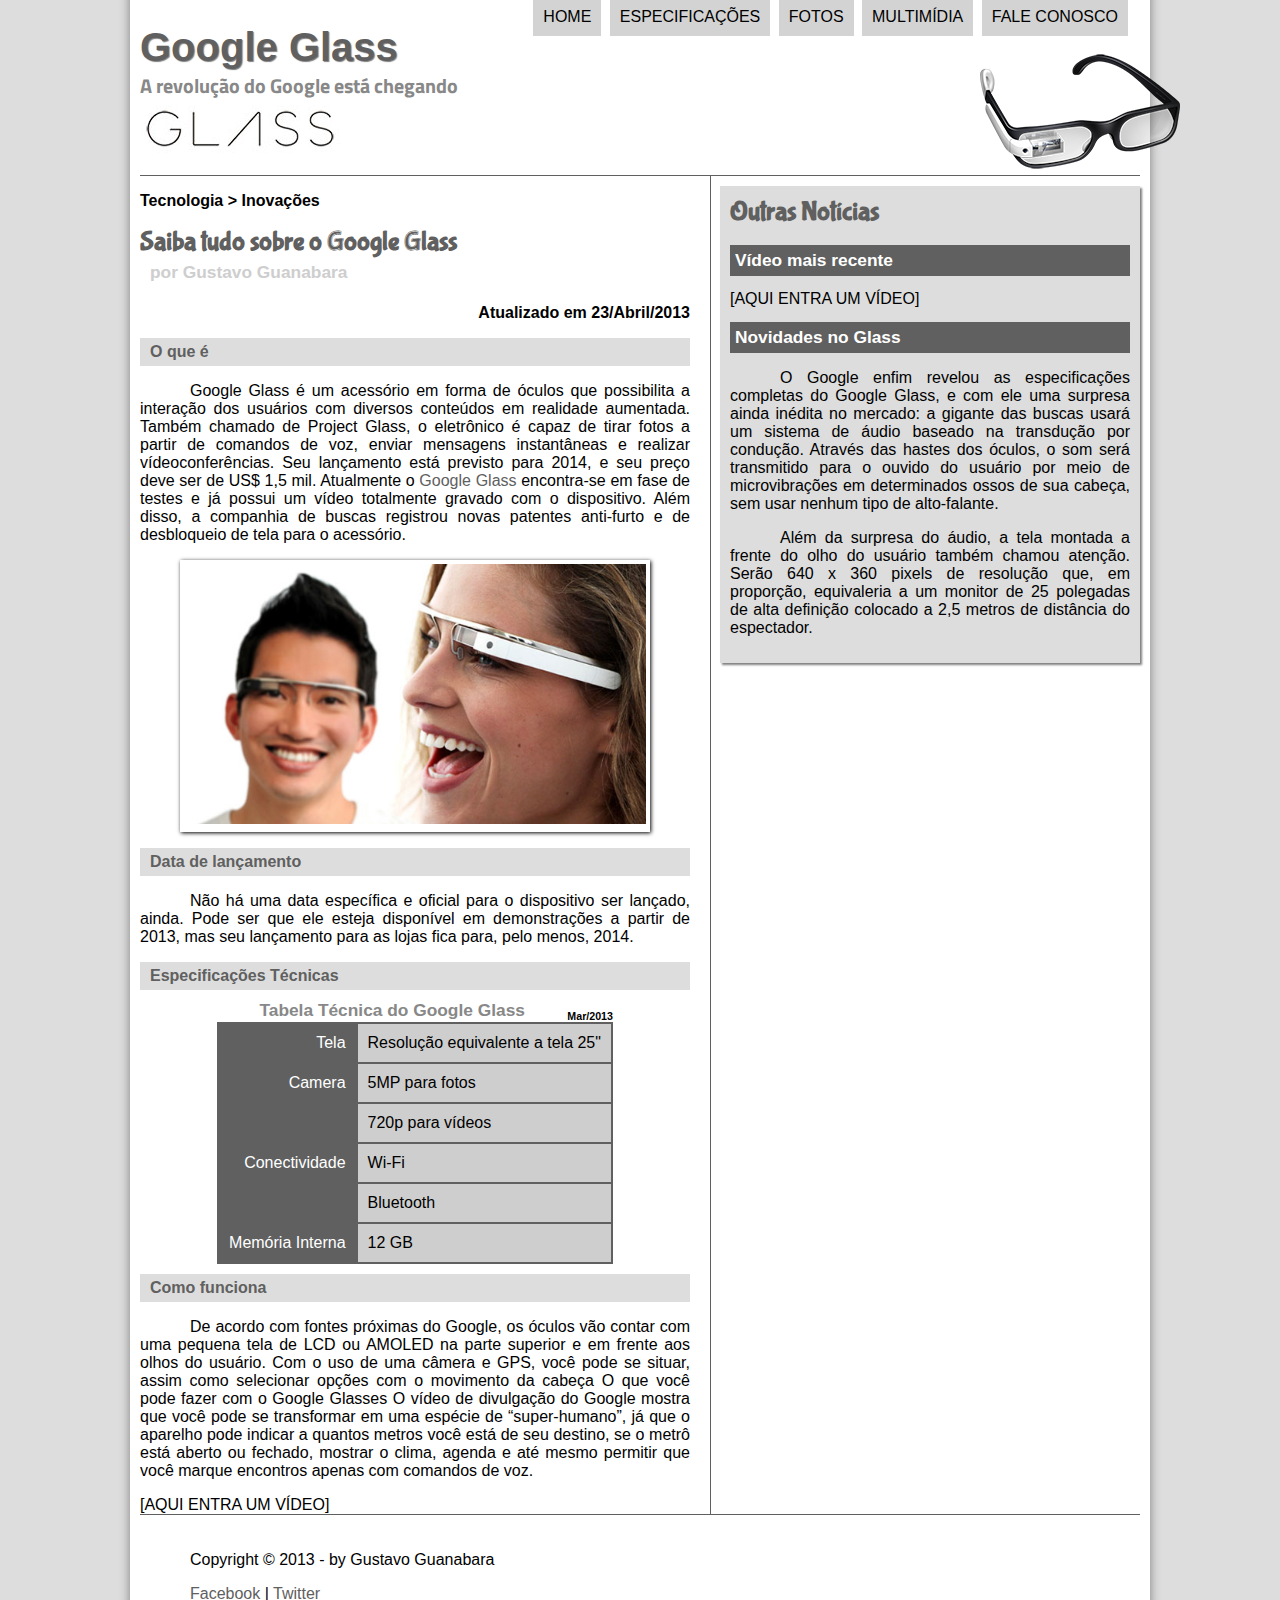
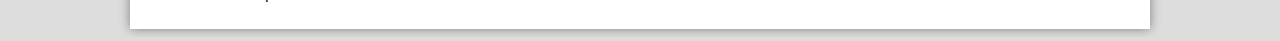
<file: index.html>
<!DOCTYPE html>
<html lang="pt-br">

<head>
    <meta charset="utf-8">
    <title>Tudo sobre Google Glass</title>
    <link rel="stylesheet" type="text/css" href="_css/estilo.css">
</head>

<body>
    <div id="interface">
        <header id="cabecalho">
            <hgroup>
                <h1>Google Glass</h1>
                <h2>A revolução do Google está chegando</h2>
            </hgroup>

            <img id="icone" src="_imagens/glass-oculos-preto-peq.png"> 
            
            <nav id="menu">
                <h1>Menu Principal</h1>
                <ul type="circle">
                    <li><a href="index.html">Home</a></li>
                    <li><a href="specs.html">Especificações</a></li>
                    <li><a href="fotos.html">Fotos</a></li>
                    <li><a href="multimidia.html">Multimídia</a></li>
                    <li><a href="fale-conosco.html">Fale conosco</a></li>
                </ul>
            </nav>
        </header>
        <section id="corpo">
            <article id="noticia-principal">
                    <header id="cabecalho-artigo">
                        <hgroup>
                            <h3>Tecnologia > Inovações</h3>
                            <h1>Saiba tudo sobre o Google Glass</h1>
                            <h2>por Gustavo Guanabara</h2>
                            <h3 class="direita">Atualizado em 23/Abril/2013</h3>
                        </hgroup> 
                    </header>

                <h2>O que é</h2>
                <p>Google Glass</span> é um acessório em forma de óculos que possibilita a interação dos usuários com diversos conteúdos
                    em realidade aumentada. Também chamado de Project Glass, o eletrônico é capaz de tirar fotos a partir de comandos
                    de voz, enviar mensagens instantâneas e realizar vídeoconferências. Seu lançamento está previsto para 2014, e
                    seu preço deve ser de US$ 1,5 mil. Atualmente o <a href="http://glass.google.com" target="_blank">Google Glass</a> encontra-se em fase de testes e já possui um vídeo
                    totalmente gravado com o dispositivo. Além disso, a companhia de buscas registrou novas patentes anti-furto e
                    de desbloqueio de tela para o acessório.
                </p>
                <figure class="foto-legenda">
                    <img src="_imagens/glass-quadro-homem-mulher.jpg"/>
                    <figcaption>
                        <h3>Google Glass</h3>
                        <p>Uma nova maneira de ver o mundo.</p>
                    </figcaption>
                </figure>
                

                <h2>Data de lançamento</h2>
                <p>Não há uma data específica e oficial para o dispositivo ser lançado, ainda. Pode ser que ele esteja disponível em
                    demonstrações a partir de 2013, mas seu lançamento para as lojas fica para, pelo menos, 2014.
                </p>
                
                <h2>Especificações Técnicas</h2>
                <table id="tabelaspec">
                    <caption>Tabela Técnica do Google Glass <span>Mar/2013</span></caption>
                    <tr><td class="ce">Tela</td><td class="cd">Resolução equivalente a tela 25"</td></tr>
                    <tr><td rowspan="2" class="ce">Camera</td><td class="cd">5MP para fotos</td></tr>
                    <tr><td class="cd">720p para vídeos</td></tr>
                    <tr><td rowspan="2" class="ce">Conectividade</td><td class="cd">Wi-Fi</td></tr>
                    <tr><td class="cd">Bluetooth</td></tr>
                    <tr><td class="ce">Memória Interna</td><td class="cd">12 GB</td></tr>
                </table>

                <h2>Como funciona</h2>
                <p>De acordo com fontes próximas do Google, os óculos vão contar com uma pequena tela de LCD ou AMOLED na parte superior
                    e em frente aos olhos do usuário. Com o uso de uma câmera e GPS, você pode se situar, assim como selecionar opções
                    com o movimento da cabeça O que você pode fazer com o Google Glasses O vídeo de divulgação do Google mostra que
                    você pode se transformar em uma espécie de “super-humano”, já que o aparelho pode indicar a quantos metros você
                    está de seu destino, se o metrô está aberto ou fechado, mostrar o clima, agenda e até mesmo permitir que você
                    marque encontros apenas com comandos de voz.
                </p>

                [AQUI ENTRA UM VÍDEO]
            </article>
        </section>
        <aside id="lateral">
            <h1>Outras Notícias </h1>

            <h2>Vídeo mais recente </h2>

            [AQUI ENTRA UM VÍDEO]

            <h2>Novidades no Glass</h2>
            <p>O Google enfim revelou as especificações completas do Google Glass, e com ele uma surpresa ainda inédita no mercado: a gigante
            das buscas usará um sistema de áudio baseado na transdução por condução. Através das hastes dos óculos, o som será
            transmitido para o ouvido do usuário por meio de microvibrações em determinados ossos de sua cabeça, sem usar nenhum
            tipo de alto-falante.</p>
            <p>Além da surpresa do áudio, a tela montada a frente do olho do usuário também chamou atenção.
            Serão 640 x 360 pixels de resolução que, em proporção, equivaleria a um monitor de 25 polegadas de alta definição
            colocado a 2,5 metros de distância do espectador.
            </p>
        </aside>
        <footer id="rodape">
            <p>Copyright &copy; 2013 - by Gustavo Guanabara</p>
            <p><a href="http://www.facebook.com">Facebook</a> | 
                <a href="http://www.twitter.com">Twitter</a></p>
        </footer>
    </div>
</body>
</html>
</file>
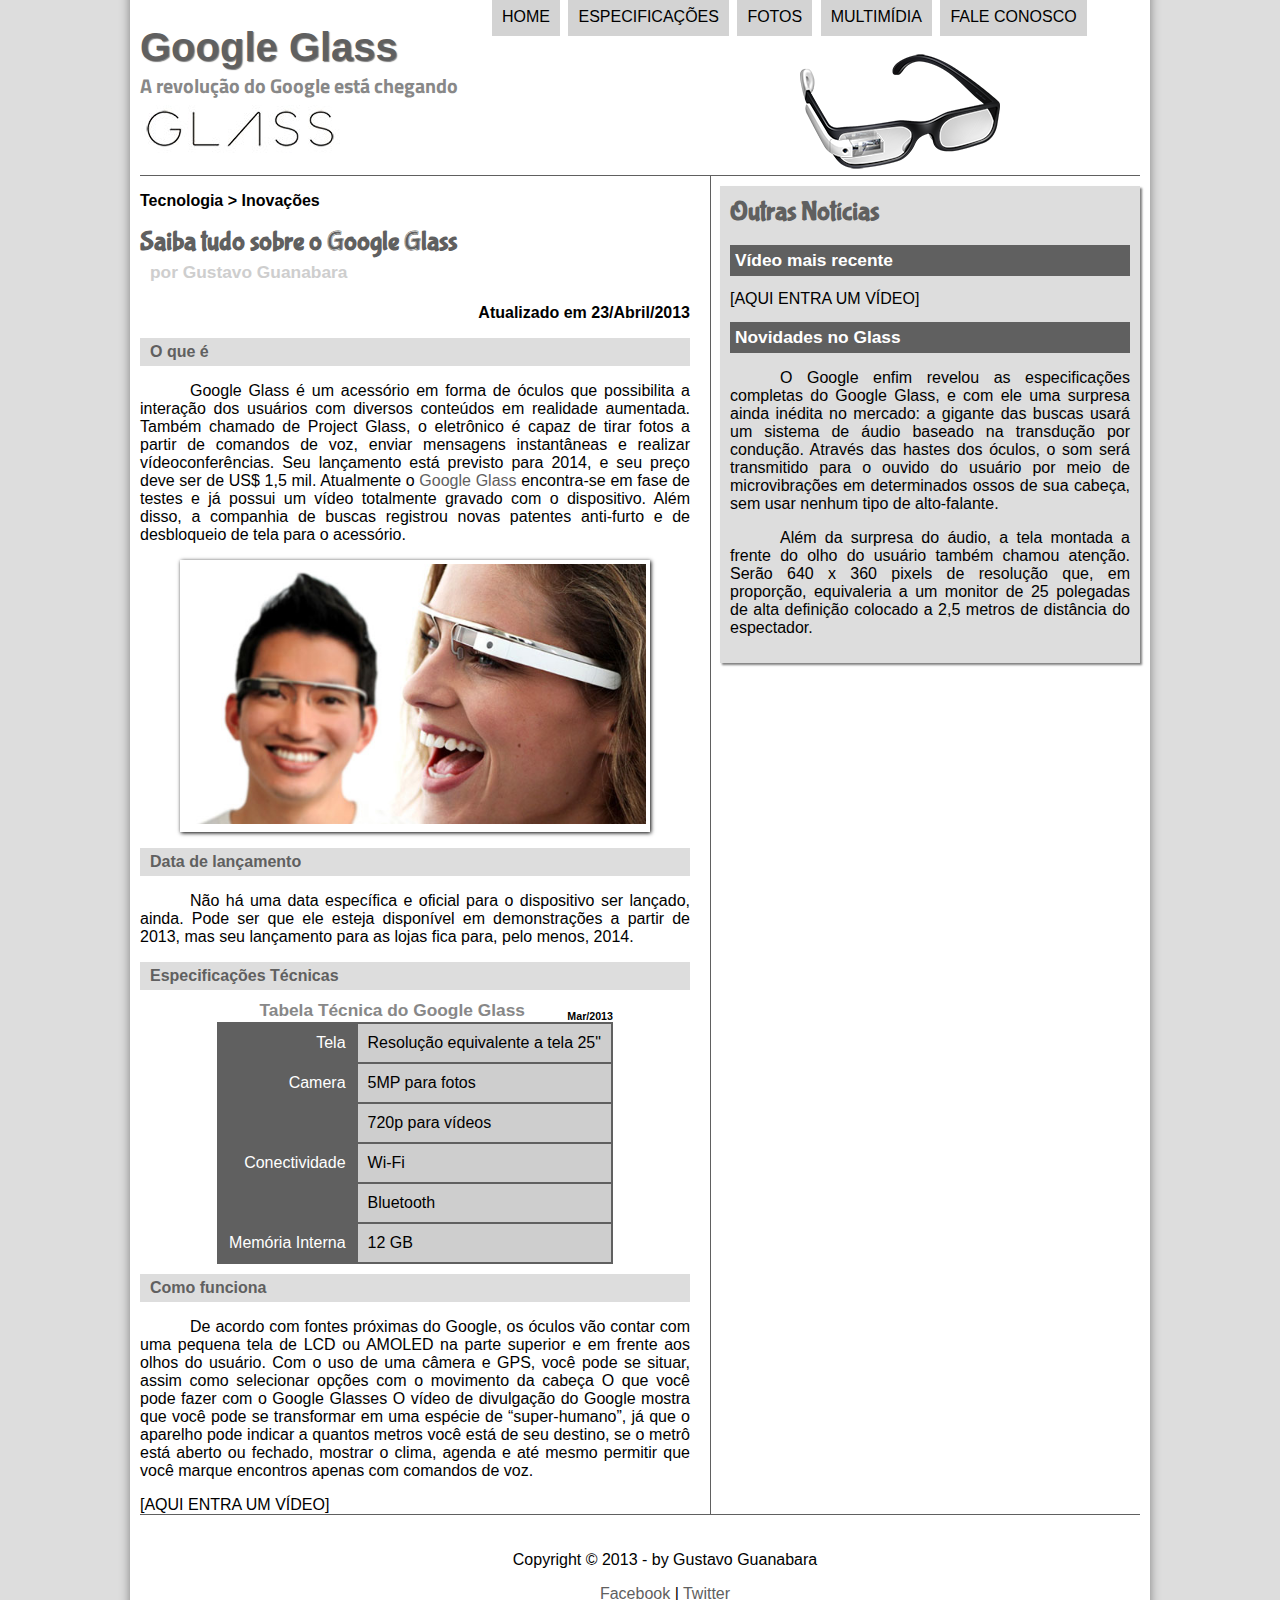
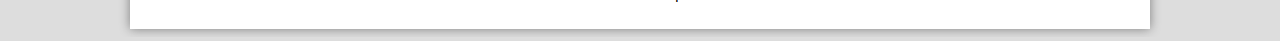
<file: First Website/index.html>
<!DOCTYPE html>
<html lang="pt-br">

<head>
    <meta charset="utf-8">
    <title>Tudo sobre Google Glass</title>
    <link rel="stylesheet" type="text/css" href="_css/estilo.css">
</head>

<script language="javascript" src="_javascript/funcoes.js"></script>

<body>
    <div id="interface">
        <header id="cabecalho">
            <hgroup>
                <h1>Google Glass</h1>
                <h2>A revolução do Google está chegando</h2>
            </hgroup>

            <img id="icone" src="_imagens/glass-oculos-preto-peq.png"> 
            
            <nav id="menu">
                <h1>Menu Principal</h1>
                <ul type="circle">
                    <li onmouseover="mudaFoto('_imagens/home.png')"
                        onmouseout="mudaFoto('_imagens/glass-oculos-preto-peq.png')">
                        <a href="index.html">Home</a></li>

                    <li onmouseover="mudaFoto('_imagens/especificacoes.png')"
                        onmouseout="mudaFoto('_imagens/glass-oculos-preto-peq.png')">
                        <a href="specs.html">Especificações</a></li>

                    <li onmouseover="mudaFoto('_imagens/fotos.png')"
                        onmouseout="mudaFoto('_imagens/glass-oculos-preto-peq.png')">
                        <a href="fotos.html">Fotos</a></li>

                    <li onmouseover="mudaFoto('_imagens/multimidia.png')"
                        onmouseout="mudaFoto('_imagens/glass-oculos-preto-peq.png')">
                        <a href="multimidia.html">Multimídia</a></li>

                    <li onmouseover="mudaFoto('_imagens/contato.png')"
                        onmouseout="mudaFoto('_imagens/glass-oculos-preto-peq.png')">
                        <a href="fale-conosco.html">Fale Conosco</a></li>
                </ul>
            </nav>
        </header>
        <section id="corpo">
            <article id="noticia-principal">
                    <header id="cabecalho-artigo">
                        <hgroup>
                            <h3>Tecnologia > Inovações</h3>
                            <h1>Saiba tudo sobre o Google Glass</h1>
                            <h2>por Gustavo Guanabara</h2>
                            <h3 class="direita">Atualizado em 23/Abril/2013</h3>
                        </hgroup> 
                    </header>

                <h2>O que é</h2>
                <p>Google Glass</span> é um acessório em forma de óculos que possibilita a interação dos usuários com diversos conteúdos
                    em realidade aumentada. Também chamado de Project Glass, o eletrônico é capaz de tirar fotos a partir de comandos
                    de voz, enviar mensagens instantâneas e realizar vídeoconferências. Seu lançamento está previsto para 2014, e
                    seu preço deve ser de US$ 1,5 mil. Atualmente o <a href="http://glass.google.com" target="_blank">Google Glass</a> encontra-se em fase de testes e já possui um vídeo
                    totalmente gravado com o dispositivo. Além disso, a companhia de buscas registrou novas patentes anti-furto e
                    de desbloqueio de tela para o acessório.
                </p>
                <figure class="foto-legenda">
                    <img src="_imagens/glass-quadro-homem-mulher.jpg"/>
                    <figcaption>
                        <h3>Google Glass</h3>
                        <p>Uma nova maneira de ver o mundo.</p>
                    </figcaption>
                </figure>
                

                <h2>Data de lançamento</h2>
                <p>Não há uma data específica e oficial para o dispositivo ser lançado, ainda. Pode ser que ele esteja disponível em
                    demonstrações a partir de 2013, mas seu lançamento para as lojas fica para, pelo menos, 2014.
                </p>
                
                <h2>Especificações Técnicas</h2>
                <table id="tabelaspec">
                    <caption>Tabela Técnica do Google Glass <span>Mar/2013</span></caption>
                    <tr><td class="ce">Tela</td><td class="cd">Resolução equivalente a tela 25"</td></tr>
                    <tr><td rowspan="2" class="ce">Camera</td><td class="cd">5MP para fotos</td></tr>
                    <tr><td class="cd">720p para vídeos</td></tr>
                    <tr><td rowspan="2" class="ce">Conectividade</td><td class="cd">Wi-Fi</td></tr>
                    <tr><td class="cd">Bluetooth</td></tr>
                    <tr><td class="ce">Memória Interna</td><td class="cd">12 GB</td></tr>
                </table>

                <h2>Como funciona</h2>
                <p>De acordo com fontes próximas do Google, os óculos vão contar com uma pequena tela de LCD ou AMOLED na parte superior e em frente aos olhos do usuário. Com o uso de uma câmera e GPS, você pode se situar, assim como selecionar opções com o movimento da cabeça O que você pode fazer com o Google Glasses O vídeo de divulgação do Google mostra que você pode se transformar em uma espécie de “super-humano”, já que o aparelho pode indicar a quantos metros você está de seu destino, se o metrô está aberto ou fechado, mostrar o clima, agenda e até mesmo permitir que você marque encontros apenas com comandos de voz.
                </p>

                [AQUI ENTRA UM VÍDEO]
            </article>
        </section>
        <aside id="lateral">
            <h1>Outras Notícias </h1>

            <h2>Vídeo mais recente </h2>

            [AQUI ENTRA UM VÍDEO]
            
            <h2>Novidades no Glass</h2>
            <p>O Google enfim revelou as especificações completas do Google Glass, e com ele uma surpresa ainda inédita no mercado: a gigante das buscas usará um sistema de áudio baseado na transdução por condução. Através das hastes dos óculos, o som será transmitido para o ouvido do usuário por meio de microvibrações em determinados ossos de sua cabeça, sem usar nenhum tipo de alto-falante.</p>
            <p>Além da surpresa do áudio, a tela montada a frente do olho do usuário também chamou atenção. Serão 640 x 360 pixels de resolução que, em proporção, equivaleria a um monitor de 25 polegadas de alta definição colocado a 2,5 metros de distância do espectador.
            </p>
        </aside>
        <footer id="rodape">
            <p>Copyright &copy; 2013 - by Gustavo Guanabara</p>
            <p><a href="http://www.facebook.com">Facebook</a> | 
                <a href="http://www.twitter.com">Twitter</a></p>
        </footer>
    </div>
</body>
</html>
</file>
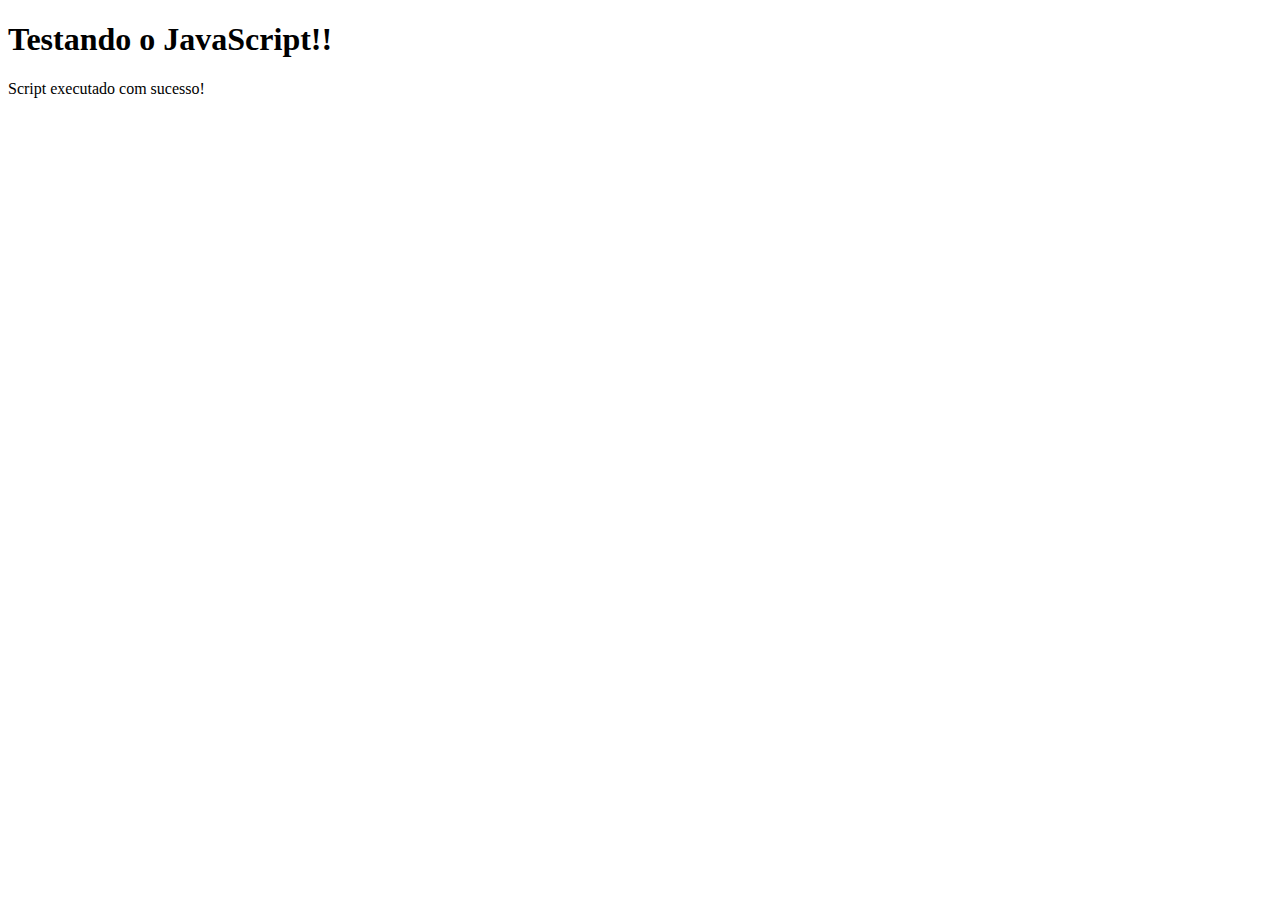
<file: _testeJS/testeJS01.html>
<!DOCTYPE html>
<html lang="pt-br">
    <head>
        <title> Teste JavaScript!</title>
        <meta charset="utf-8"/> 
    </head>
    <body>
        <h1>Testando o JavaScript!!</h1>
        <script>
            alert("Olá, Mundo!");
            document.write("Script executado com sucesso!");
        </script>
    </body>
</html>
</file>
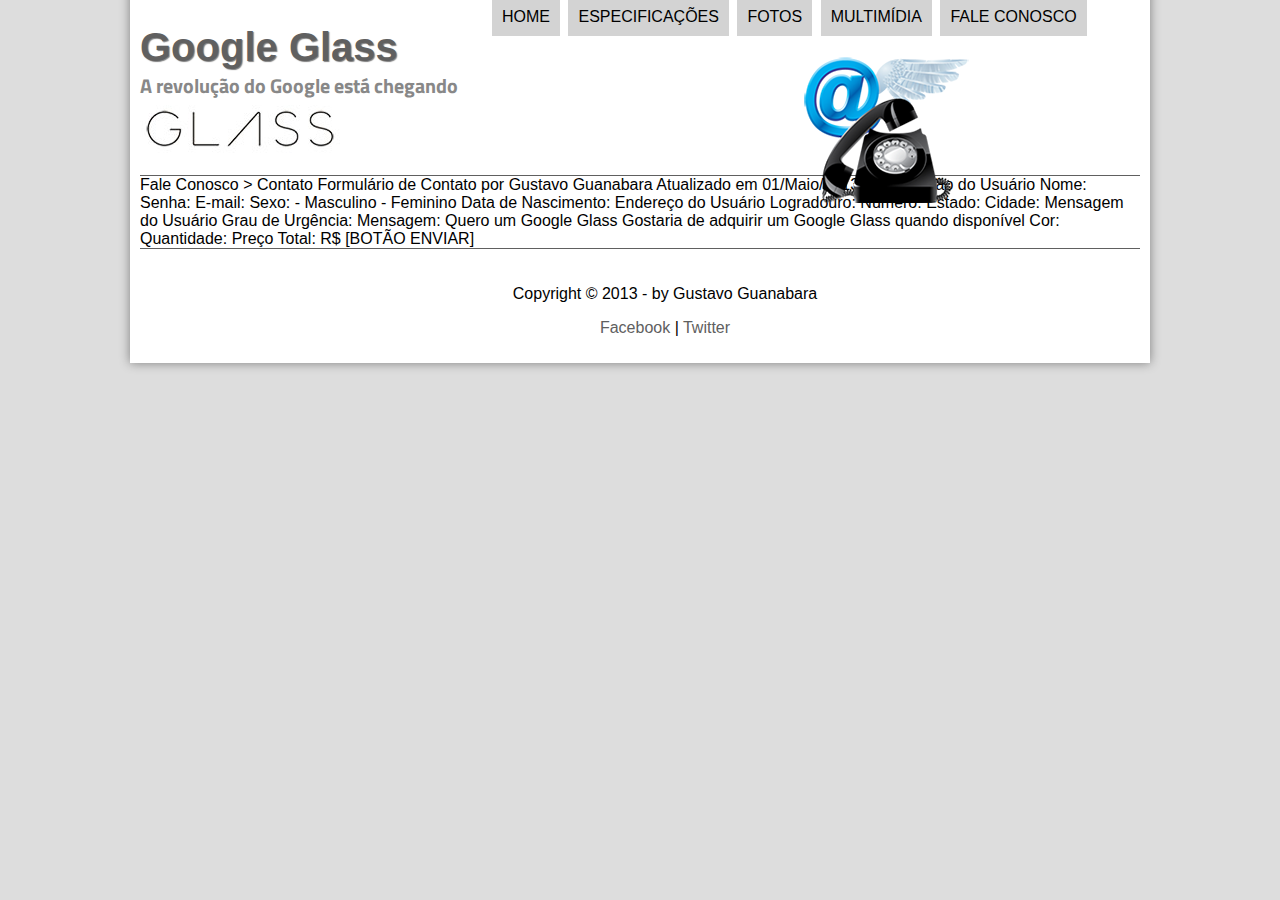
<file: First Website/fale-conosco.html>
<!DOCTYPE html>
<html lang="pt-br">

<head>
    <meta charset="utf-8">
    <title>Tudo sobre Google Glass</title>
    <link rel="stylesheet" type="text/css" href="_css/estilo.css">
</head>

<script language="javascript" src="_javascript/funcoes.js"></script>

<body>
    <div id="interface">
        <header id="cabecalho">
            <hgroup>
                <h1>Google Glass</h1>
                <h2>A revolução do Google está chegando</h2>
            </hgroup>

            <img id="icone" src="_imagens/contato.png"> 
            
            <nav id="menu">
                <h1>Menu Principal</h1>
                <ul type="circle">
                    <li onmouseover="mudaFoto('_imagens/home.png')" 
                        onmouseout="mudaFoto('_imagens/contato.png')">
                        <a href="index.html">Home</a></li>
                    
                    <li onmouseover="mudaFoto('_imagens/especificacoes.png')" 
                        onmouseout="mudaFoto('_imagens/contato.png')"
                        ><a href="specs.html">Especificações</a></li>

                    <li onmouseover="mudaFoto('_imagens/fotos.png')" 
                        onmouseout="mudaFoto('_imagens/contato.png')">
                        <a href="fotos.html">Fotos</a></li>

                    <li onmouseover="mudaFoto('_imagens/multimidia.png')"
                        onmouseout="mudaFoto('_imagens/contato.png')">
                        <a href="multimidia.html">Multimídia</a></li>

                    <li onmouseover="mudaFoto('_imagens/contato.png')"
                        onmouseout="mudaFoto('_imagens/contato.png')">
                        <a href="fale-conosco.html">Fale Conosco</a></li>
                </ul>
            </nav>
        </header>

        Fale Conosco > Contato
        Formulário de Contato
        por Gustavo Guanabara
        Atualizado em 01/Maio/2013

        Identificação do Usuário
            Nome:
            Senha:
            E-mail:
            Sexo:
                - Masculino
                - Feminino
            Data de Nascimento:

        Endereço do Usuário
            Logradouro:
            Número:
            Estado:
            Cidade:

        Mensagem do Usuário
            Grau de Urgência:
            Mensagem:

        Quero um Google Glass
            Gostaria de adquirir um Google Glass quando disponível
            Cor:
            Quantidade:
            Preço Total: R$


        [BOTÃO ENVIAR]

        <footer id="rodape">
            <p>Copyright &copy; 2013 - by Gustavo Guanabara</p>
            <p><a href="http://www.facebook.com">Facebook</a> | 
                <a href="http://www.twitter.com">Twitter</a></p>
        </footer>
    </div>
</body>
</html>
</file>
<file: _css/estilo.css>
@charset "UTF-8";
@import url('https://fonts.googleapis.com/css?family=Titillium+Web');
@font-face {
    font-family: 'FonteLogo';
    src: url("../_fonts/bubblegum-sans-regular.otf");
}

body {
    font-family: Arial, sans-serif;
    background-color: #dddddd;
}

p {
    text-align:justify;
    text-indent:50px;
}

a {
    color: #606060;
    text-decoration: none;
}

a:hover {
    text-decoration: underline;
}

div#interface {
    width: 1000px;
    background-color: white;
    margin: -20px auto 0px auto;
    box-shadow: 0px 0px 10px rgba(0, 0, 0, 0.425);
    padding: 10px;
}

header#cabecalho {
    border-bottom: 1px #606060 solid;
    height: 150px;
    background: url("../_imagens/glass-logo-peq.jpg") no-repeat 0px 80px;
}

header#cabecalho h1 {
    font-family: Arial, sans-serif;
    font-size: 30pt;
    color: #606060;
    text-shadow: 1px 1px 1px rgba(0,0,0,0.5);
    padding: 0px;
    margin-bottom: 0px;
}

header#cabecalho h2 {
    font-family: 'Titillium Web', sans-serif;
    font-size: 15pt;
    color: #888888;
    padding: 0px;
    margin-top: 0px;
}

header#cabecalho img#icone {
    position: absolute;
    right: 100px;
    top: 50px;
}

/* FORMATAÇÃO DE IMAGENS COM LEGENDAS */

figure.foto-legenda {
    position: relative;
    border: 4px solid white;
    box-shadow: 1px 1px 4px black;
}

figure.foto-legenda img {
    width: 100%;
    height: 100%;
}

figure.foto-legenda figcaption {
    opacity: 0;
    position: absolute;
    top: 0px;
    background-color: rgba(10, 10, 10, 0.3);
    color: white;
    width: 100%;
    height: 100%;
    padding: 10px;
    box-sizing: border-box;
    transition: opacity 0.5s;
}

figure.foto-legenda:hover figcaption {
    opacity: 1;
}

/* FORMATAÇÃO DO MENU */
nav#menu {
    display: block;
}

nav#menu ul {
    list-style: none;
    text-transform: uppercase;
    position: absolute;
    top: -20px;
    right: 150px;
}

nav#menu li:hover {
    background-color: #606060;
}

nav#menu li {
    display: inline-block;
    background-color: lightgray;
    padding: 10px;
    margin: 2px;
    transition: background-color 0.5s;
}

nav#menu h1 {
    display: none;
}

nav#menu a {
    color: black;
    text-decoration: none;
}

nav#menu a:hover {
    color: white;
}

section#corpo {
    display: block;
    width: 550px;
    float: left;
    border-right: 1px solid #606060;
    padding-right: 20px;
}

article#noticia-principal h2 {
    font-size: 12pt;
    color: #606060;
    background-color: #dddddd;
    padding: 5px 0px 5px 10px;
    margin: 10px 0px 10px 0px;
}

.direita {
    text-align: right;
}

header#cabecalho-artigo h1 {
    font-family: 'FonteLogo', sans-serif;
    font-size: 20pt;
    color: #606060;
    margin-top: 0px;
    margin-bottom: 0px;
}

header#cabecalho-artigo h2 {
    font-size: 13pt;
    color: #cecece;
    background-color: #ffffff;
    margin: 0px;
}

header#cabecalho-artigo h3 {
    font-size: 12pt;
}

table#tabelaspec {
    border: 1px solid #606060;
    border-spacing: 0px;
    margin-left: auto;
    margin-right: auto;
}

table#tabelaspec td {
    border: 1px solid #606060;
    padding: 10px;
    text-align: left;
}

table#tabelaspec td.ce {
    color: #ffffff;
    background: #606060;
    text-align: right;
    vertical-align: top;
}

table#tabelaspec td.cd {
    background: #cecece;
}

table#tabelaspec caption {
    color: #888888;
    font-size: 13pt;
    font-weight: bolder;
}

table#tabelaspec caption span {
    display: block;
    float: right;
    color: black;
    font-size: 8pt;
    margin-top: 10px;
}

aside#lateral {
    display: block;
    width: 400px;
    float: right;
    background-color: #dddddd;
    padding: 10px;
    margin-top: 10px;
    box-shadow: 2px 2px 2px rgba(0, 0, 0, .5);
}

aside#lateral h1 {
    font-family: 'FonteLogo', sans-serif;
    font-size: 20pt;
    color: #606060;
    margin-top: 0px;
}

aside#lateral h2 {
    background-color: #606060;
    font-size: 13pt;
    color: white;
    padding: 5px;
}

footer#rodape {
    clear: both;
    border-top: 1px solid #606060;
    padding-top: 20px;
}
</file>
<file: First Website/_css/estilo.css>
@charset "UTF-8";
@import url('https://fonts.googleapis.com/css?family=Titillium+Web');
@font-face {
    font-family: 'FonteLogo';
    src: url("../_fonts/bubblegum-sans-regular.otf");
}

body {
    font-family: Arial, sans-serif;
    background-color: #dddddd;
}

p {
    text-align:justify;
    text-indent:50px;
}

a {
    color: #606060;
    text-decoration: none;
}

a:hover {
    text-decoration: underline;
}

div#interface {
    width: 1000px;
    background-color: white;
    margin: -20px auto 0px auto;
    box-shadow: 0px 0px 10px rgba(0, 0, 0, 0.425);
    padding: 10px;
}

header#cabecalho {
    border-bottom: 1px #606060 solid;
    height: 150px;
    background: url("../_imagens/glass-logo-peq.jpg") no-repeat 0px 80px;
}

header#cabecalho h1 {
    font-family: Arial, sans-serif;
    font-size: 30pt;
    color: #606060;
    text-shadow: 1px 1px 1px rgba(0,0,0,0.5);
    padding: 0px;
    margin-bottom: 0px;
}

header#cabecalho h2 {
    font-family: 'Titillium Web', sans-serif;
    font-size: 15pt;
    color: #888888;
    padding: 0px;
    margin-top: 0px;
}

header#cabecalho img#icone {
    position: absolute;
    left: 800px;
    top: 50px;
}

/* FORMATAÇÃO DE IMAGENS COM LEGENDAS */

figure.foto-legenda {
    position: relative;
    border: 4px solid white;
    box-shadow: 1px 1px 4px black;
}

figure.foto-legenda img {
    width: 100%;
    height: 100%;
}

figure.foto-legenda figcaption {
    opacity: 0;
    position: absolute;
    top: 0px;
    background-color: rgba(10, 10, 10, 0.3);
    color: white;
    width: 100%;
    height: 100%;
    padding: 10px;
    box-sizing: border-box;
    transition: opacity 0.5s;
}

figure.foto-legenda:hover figcaption {
    opacity: 1;
}

/* FORMATAÇÃO DO MENU */
nav#menu {
    display: block;
}

nav#menu ul {
    list-style: none;
    text-transform: uppercase;
    position: absolute;
    top: -20px;
    left: 450px;
}

nav#menu li:hover {
    background-color: #606060;
}

nav#menu li {
    display: inline-block;
    background-color: lightgray;
    padding: 10px;
    margin: 2px;
    transition: background-color 0.5s;
}

nav#menu h1 {
    display: none;
}

nav#menu a {
    color: black;
    text-decoration: none;
}

nav#menu a:hover {
    color: white;
}

/* FORMATAÇÃO SEÇÕES DA PÁGINA */

section#corpo {
    display: block;
    width: 550px;
    float: left;
    border-right: 1px solid #606060;
    padding-right: 20px;
}

article#noticia-principal h2 {
    font-size: 12pt;
    color: #606060;
    background-color: #dddddd;
    padding: 5px 0px 5px 10px;
    margin: 10px 0px 10px 0px;
}

.direita {
    text-align: right;
}

header#cabecalho-artigo h1 {
    font-family: 'FonteLogo', sans-serif;
    font-size: 20pt;
    color: #606060;
    margin-top: 0px;
    margin-bottom: 0px;
}

header#cabecalho-artigo h2 {
    font-size: 13pt;
    color: #cecece;
    background-color: #ffffff;
    margin: 0px;
}

header#cabecalho-artigo h3 {
    font-size: 12pt;
}

table#tabelaspec {
    border: 1px solid #606060;
    border-spacing: 0px;
    margin-left: auto;
    margin-right: auto;
}

table#tabelaspec td {
    border: 1px solid #606060;
    padding: 10px;
    text-align: left;
}

table#tabelaspec td.ce {
    color: #ffffff;
    background: #606060;
    text-align: right;
    vertical-align: top;
}

table#tabelaspec td.cd {
    background: #cecece;
}

table#tabelaspec caption {
    color: #888888;
    font-size: 13pt;
    font-weight: bolder;
}

table#tabelaspec caption span {
    display: block;
    float: right;
    color: black;
    font-size: 8pt;
    margin-top: 10px;
}

aside#lateral {
    display: block;
    width: 400px;
    float: right;
    background-color: #dddddd;
    padding: 10px;
    margin-top: 10px;
    box-shadow: 2px 2px 2px rgba(0, 0, 0, .5);
}

aside#lateral h1 {
    font-family: 'FonteLogo', sans-serif;
    font-size: 20pt;
    color: #606060;
    margin-top: 0px;
}

aside#lateral h2 {
    background-color: #606060;
    font-size: 13pt;
    color: white;
    padding: 5px;
}

footer#rodape {
    clear: both;
    border-top: 1px solid #606060;
    padding-top: 20px;
    margin: auto;
    text-align: center;
}

footer#rodape p {
    text-align: center;
}
</file>
